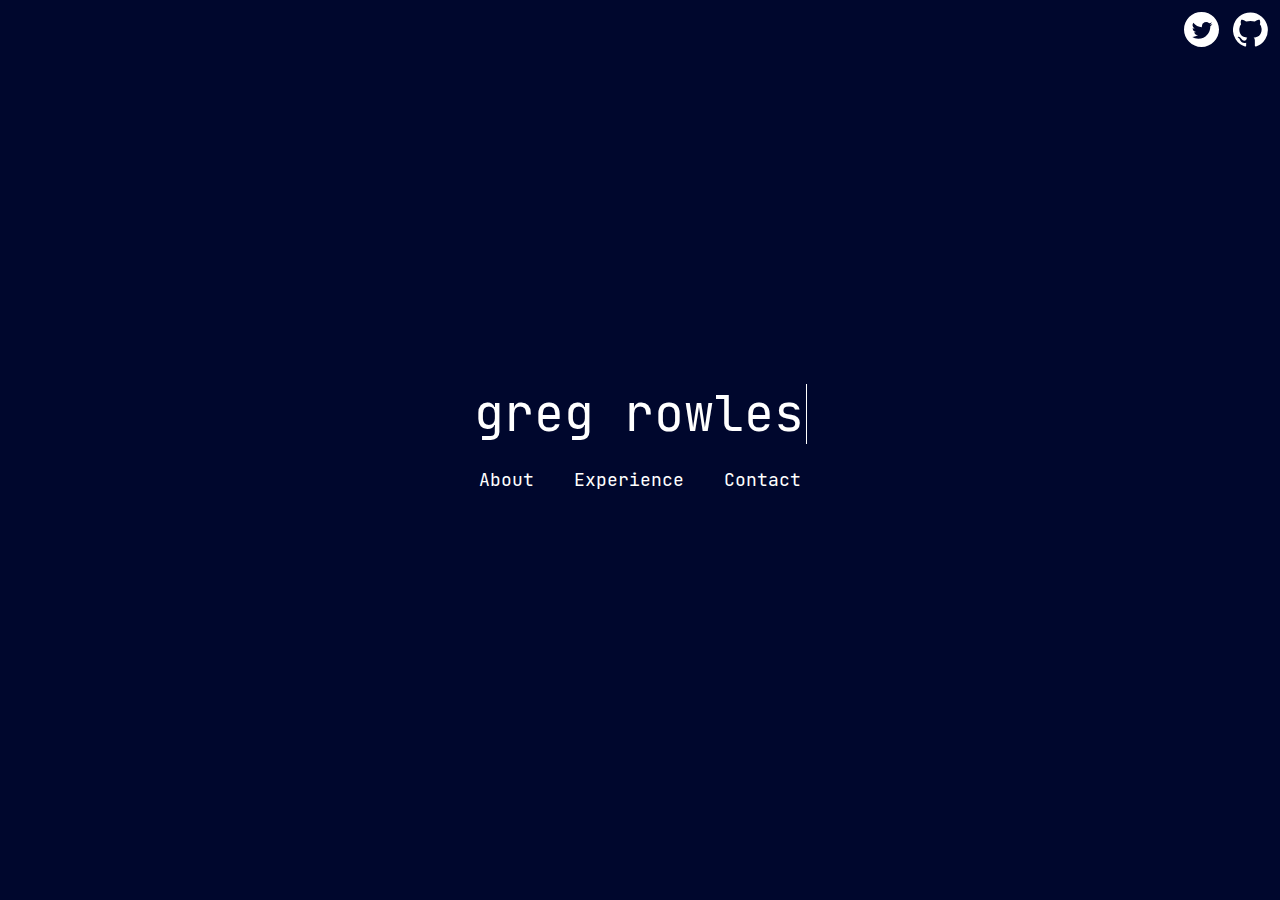
<file: public/index.html>
<!DOCTYPE html>
<html lang="en">
  <head>
    <meta charset="UTF-8" />
    <title>Greg</title>

    <link rel="stylesheet" href="css/styles.css" />
    <link rel="stylesheet" href="css/animate.css" />
  </head>
  <body onload="confusedTypeWriter()">
    <div class="screen no-scroll">
      <div class="icons">
        <a href="https://twitter.com/gregrolwes" target="_blank">
          <img class="icon" src="assets/twitter.svg" alt="Twitter" />
        </a>
        <a href="https://github.com/gregrolwes" target="_blank">
          <img class="icon" src="assets/github.svg" alt="GitHub" />
        </a>
      </div>
      <div class="center">
        <span class="blink delay3_5 dark-bg" id="name"></span>
        <br />
        <div class="nav">
          <div class="nav-item"><a href="./about.html">About</a></div>
          <div class="nav-item"><a href="./experience.html">Experience</a></div>
          <div class="nav-item">
            <a
              href="https://calendly.com/rolwesg/30min"
              target="_blank"
              rel="noreferrer"
              >Contact</a
            >
          </div>
        </div>
      </div>
    </div>
    <script src="js/typewriter.js"></script>
  </body>
</html>
</file>
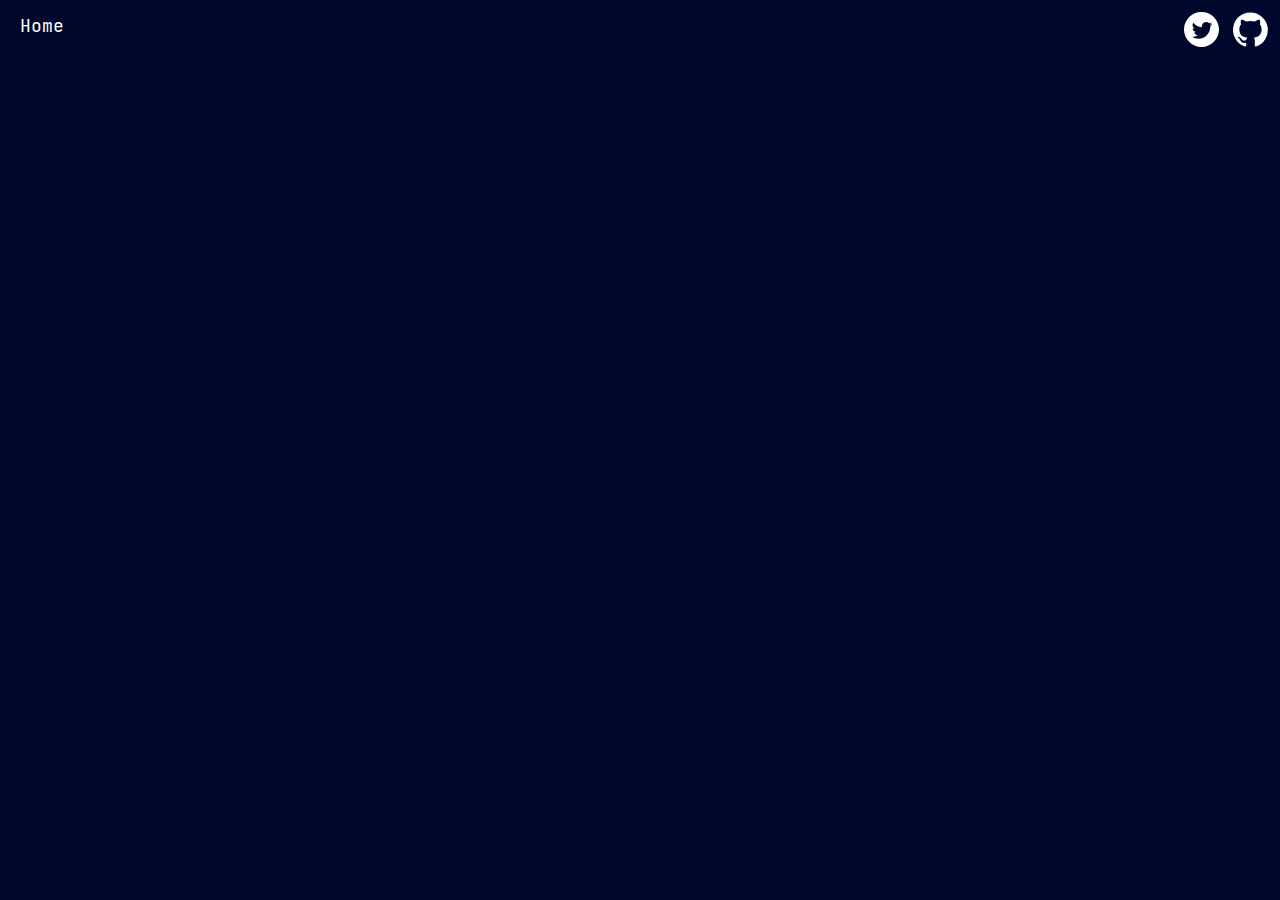
<file: public/about.html>
<!DOCTYPE html>
    <head>
        <title>Greg</title>
        <script src="js/typewriter.js"></script>
        <link rel="stylesheet" href="./css/styles.css">
        <link rel="stylesheet" href="./css/animate.css">
    </head>
    <body>
        <div class="screen">
            <div class="header">
                <a href="index.html" onclick="location.replace('index.html'),'_top'">
                    <div class="home">Home</div>
                </a>
                <div class="icons">
                    <a href="https://twitter.com/gregrolwes" target="_blank">
                        <img class="icon" src="assets/twitter.svg" alt="Twitter" />
                    </a>
                    <a href="https://github.com/gregrolwes" target="_blank">
                        <img class="icon" src="assets/github.svg" alt="GitHub" />
                    </a>
                </div>
            </div>
            <div class="content fade-in">
                Hey! I'm a data analytics and web developer who's worked on a wide array of projects
                from cash flow forecasting to combatting human trafficking through computer vision.
                I'm currently interested in the decentralization of research and education communities.
                Everyone deserves decentralized, organic pathways towards a great career irrespective of 
                the system. Where you're born, who your family is, what school
                you go to, or any other "systemic" factor should <b>not</b> affect your ability to
                find meaningful work (I know that sounds cliché, but it's true!).
                If that sounds interesting, 
                <a href="https://calendly.com/rolwesg/30min"
                target="_blank"
                rel="noreferrer"><u>let's chat!</u></a>
                
            </div>
        </div>
    </body>
</html>
</file>
<file: public/css/styles.css>
@font-face {
  font-family: jetbrains-regular;
  src: url(../assets/JetBrainsMono-Regular.woff);
}

body {
  margin: 0;
  font-family: jetbrains-regular, monospace;
}

a {
  text-decoration: none;
  color: white;
}

p {
  display: block;
}

.screen {
  display: flex;
  justify-content: center;
  align-items: center;
  overflow-x: hidden;
  background-color: #00072d;
  color: white;
  width: 100vw;
  min-height: 100vh;
}

.no-scroll {
  height: 100vh;
  width: 100vw;
}

.home {
  position: absolute;
  top: 15px;
  left: 20px;
  font-size: 18px;
  color: white;
}

.center {
  width: 40vw;
  text-align: center;
}

.icons {
  position: absolute;
  top: 10px;
  right: 10px;
}
.icon {
  width: 35px;
  height: 35px;
  margin: 2px;
}

.nav {
  margin: 25px 0px;
  min-width: 183px;
}
.nav-item {
  margin: 10px 15px 10px 15px;
  display: inline;
  font-size: 18px;
}
.block {
  display: block;
}

.content {
  margin: 10%;
}

#name {
  line-height: 60px;
  font-size: 50px;
}

@media only screen and (max-width: 950px) {
  .home {
    font-size: 32px;
  }
  .icon {
    margin: 1px;
  }
  .nav-item {
    display: block;
    font-size: 32px;
  }
  #name {
    line-height: 35px;
    font-size: 25px;
  }
}
</file>
